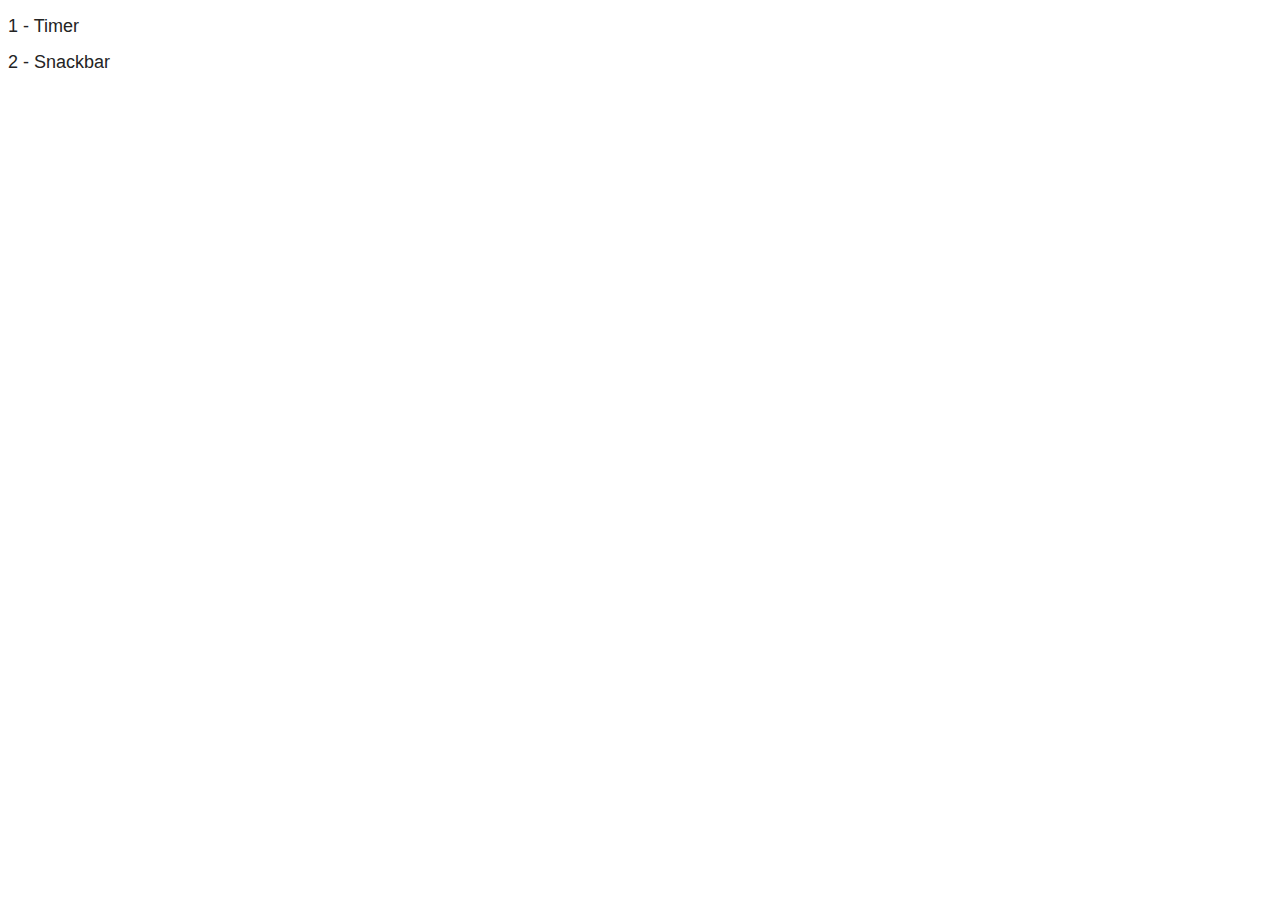
<file: src/index.html>
<!DOCTYPE html>
<html lang="en">
  <head>
    <meta charset="UTF-8" />
    
    <meta name="viewport" content="width=device-width, initial-scale=1.0" />
    <title>Vanilla App Template</title>
    <link rel="stylesheet" href="./css/styles.css" />
  </head>
  <body>
    <ul class="nav">
      <li><a href="./1-timer.html">1 - Timer</a></li>
      <li><a href="./2-snackbar.html">2 - Snackbar</a></li>
    </ul>
  </body>
</html>
</file>
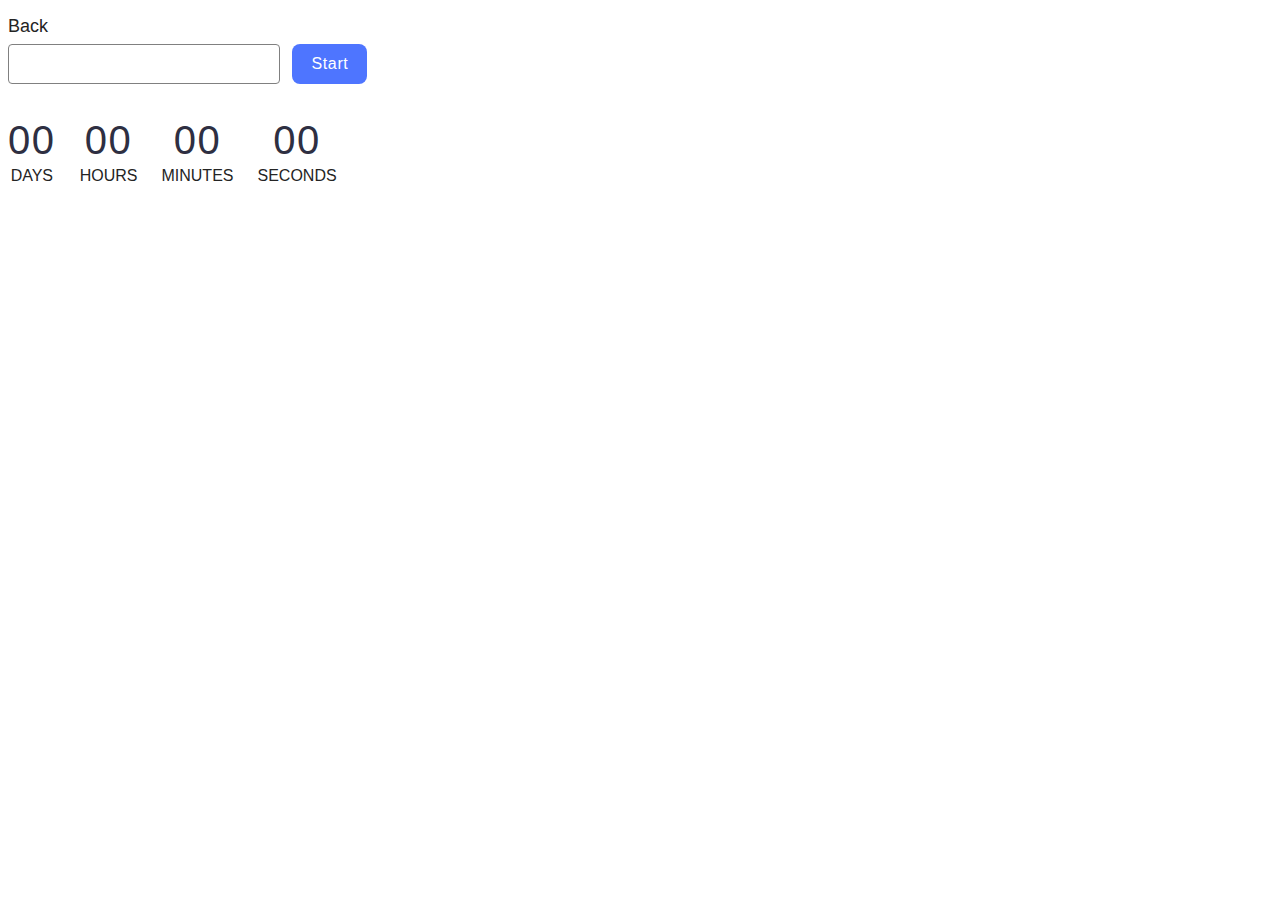
<file: src/1-timer.html>
<!DOCTYPE html>
<html lang="en">
  <head>
    <meta charset="UTF-8" />
    <meta http-equiv="X-UA-Compatible" content="IE=edge" />
    <meta name="viewport" content="width=device-width, initial-scale=1.0" />
    <title>1-timer</title>
    <link rel="stylesheet" href="./css/styles.css" />
  </head>
  <body>
    <p class="nav"><a href="./index.html">Back</a></p>

    <input type="text" id="datetime-picker" />
    <button type="button" data-start>Start</button>

    <div class="timer">
      <div class="field">
        <span class="value" data-days>00</span>
        <span class="label">Days</span>
      </div>
      <div class="field">
        <span class="value" data-hours>00</span>
        <span class="label">Hours</span>
      </div>
      <div class="field">
        <span class="value" data-minutes>00</span>
        <span class="label">Minutes</span>
      </div>
      <div class="field">
        <span class="value" data-seconds>00</span>
        <span class="label">Seconds</span>
      </div>
    </div>

    <script type="module" src="./js/1-timer.js"></script>
  </body>
</html>
</file>
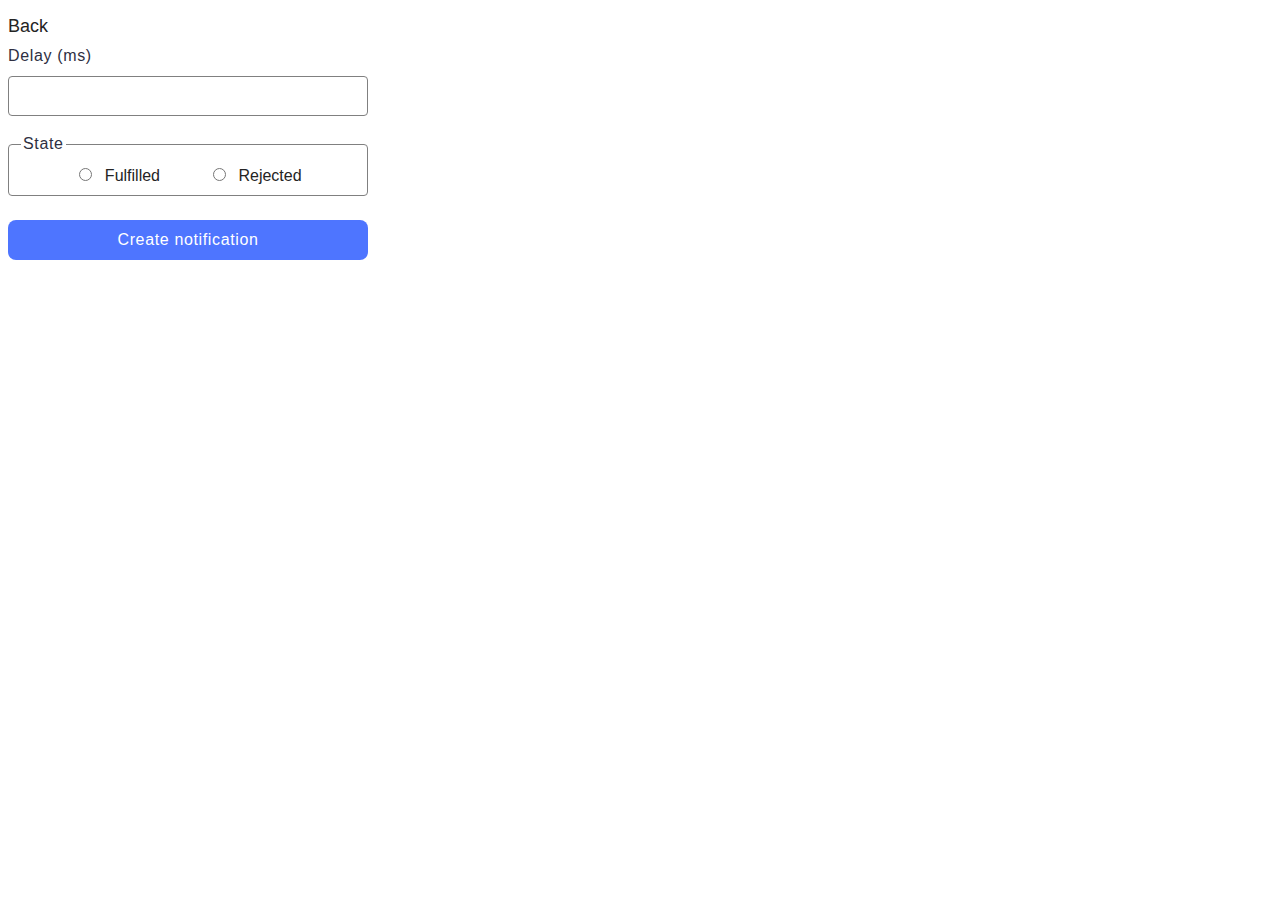
<file: src/2-snackbar.html>
<!DOCTYPE html>
<html lang="en">
  <head>
    <meta charset="UTF-8" />
    <meta http-equiv="X-UA-Compatible" content="IE=edge" />
    <meta name="viewport" content="width=device-width, initial-scale=1.0" />
    <title>2-snackbar</title>
    <link rel="stylesheet" href="./css/styles.css" />
  </head>
  <body>
    <p class="nav"><a href="./index.html">Back</a></p>

    <form class="form">
      <label>
        Delay (ms)
        <input type="number" name="delay" required />
      </label>

      <fieldset>
        <legend>State</legend>
        <label>
          <input type="radio" name="state" value="fulfilled" required />
          Fulfilled
        </label>
        <label>
          <input type="radio" name="state" value="rejected" required />
          Rejected
        </label>
      </fieldset>

      <button type="submit">Create notification</button>
    </form>

    <script type="module" src="./js/2-snackbar.js"></script>
  </body>
</html>
</file>
<file: src/css/styles.css>
@import url('./reset.css');

:root {
  font-family: Inter, Avenir, Helvetica, Arial, sans-serif;
  font-size: 16px;
  line-height: 24px;
  font-weight: 400;

  color: #242424;
  background-color: rgba(255, 255, 255, 0.87);

  font-synthesis: none;
  text-rendering: optimizeLegibility;
  -webkit-font-smoothing: antialiased;
  -moz-osx-font-smoothing: grayscale;
  -webkit-text-size-adjust: 100%;
}

.nav {
  font-size: 18px;
  line-height: 2;
  font-weight: 500;
}

#datetime-picker {
  width: 272px;
  height: 40px;
  padding: 8px 16px;
  border: 1px solid #808080;
  border-radius: 4px;
  font-size: 16px;
  letter-spacing: 0.04em;
  margin-right: 8px;
  outline: transparent;
}

#datetime-picker:hover {
  border-color: #000;
}

#datetime-picker:focus {
  border-color: #4e75ff;
}

#datetime-picker:disabled {
  color: #808080;
  background-color: #fafafa;
}

[data-start] {
  background-color: #4e75ff;
  border: none;
  border-radius: 8px;
  padding: 8px 16px;
  width: 75px;
  height: 40px;
  font-weight: 500;
  font-size: 16px;
  letter-spacing: 0.04em;
  color: #fff;
}

[data-start]:hover,
[data-start]:focus {
  background-color: #6c8cff;
}

[data-start]:disabled {
  background-color: #cfcfcf;
  color: #989898;
}

.timer {
  margin-top: 32px;
  display: flex;
  column-gap: 24px;
}

.field {
  display: flex;
  flex-direction: column;
  align-items: center;
}

.value {
  font-size: 40px;
  line-height: 120%;
  letter-spacing: 0.04em;
  color: #2e2f42;
}

.label {
  text-transform: uppercase;
}

.form {
  display: flex;
  flex-direction: column;
  max-width: 360px;
}

.form label:first-child {
  display: flex;
  flex-direction: column;
  margin-bottom: 16px;
  letter-spacing: 0.04em;
  color: #2e2f42;
}

[name='delay'] {
  margin-top: 8px;
  height: 40px;
  border: 1px solid #808080;
  border-radius: 4px;
  outline: none;
  padding-left: 16px;
  font-size: 16px;
  letter-spacing: 0.04em;
}

[name='delay']:hover {
  border-color: #000;
}

[name='delay']:focus {
  border-color: #4e75ff;
}

fieldset {
  border-radius: 4px;
  border: 1px solid #808080;
  height: 64px;
  display: flex;
  justify-content: center;
  column-gap: 48px;
  padding-top: 8px;
  margin: 0;
  margin-bottom: 24px;
}

fieldset:hover {
  border-color: #000;
}

fieldset legend {
  letter-spacing: 0.04em;
  color: #2e2f42;
}

fieldset input {
  margin-right: 8px;
}

.form button {
  border-radius: 8px;
  padding: 8px 16px;
  height: 40px;
  border: none;
  background-color: #4e75ff;
  font-weight: 500;
  font-size: 16px;
  letter-spacing: 0.04em;
  color: #fff;
}

.form button:hover {
  background-color: #6c8cff;
}
</file>
